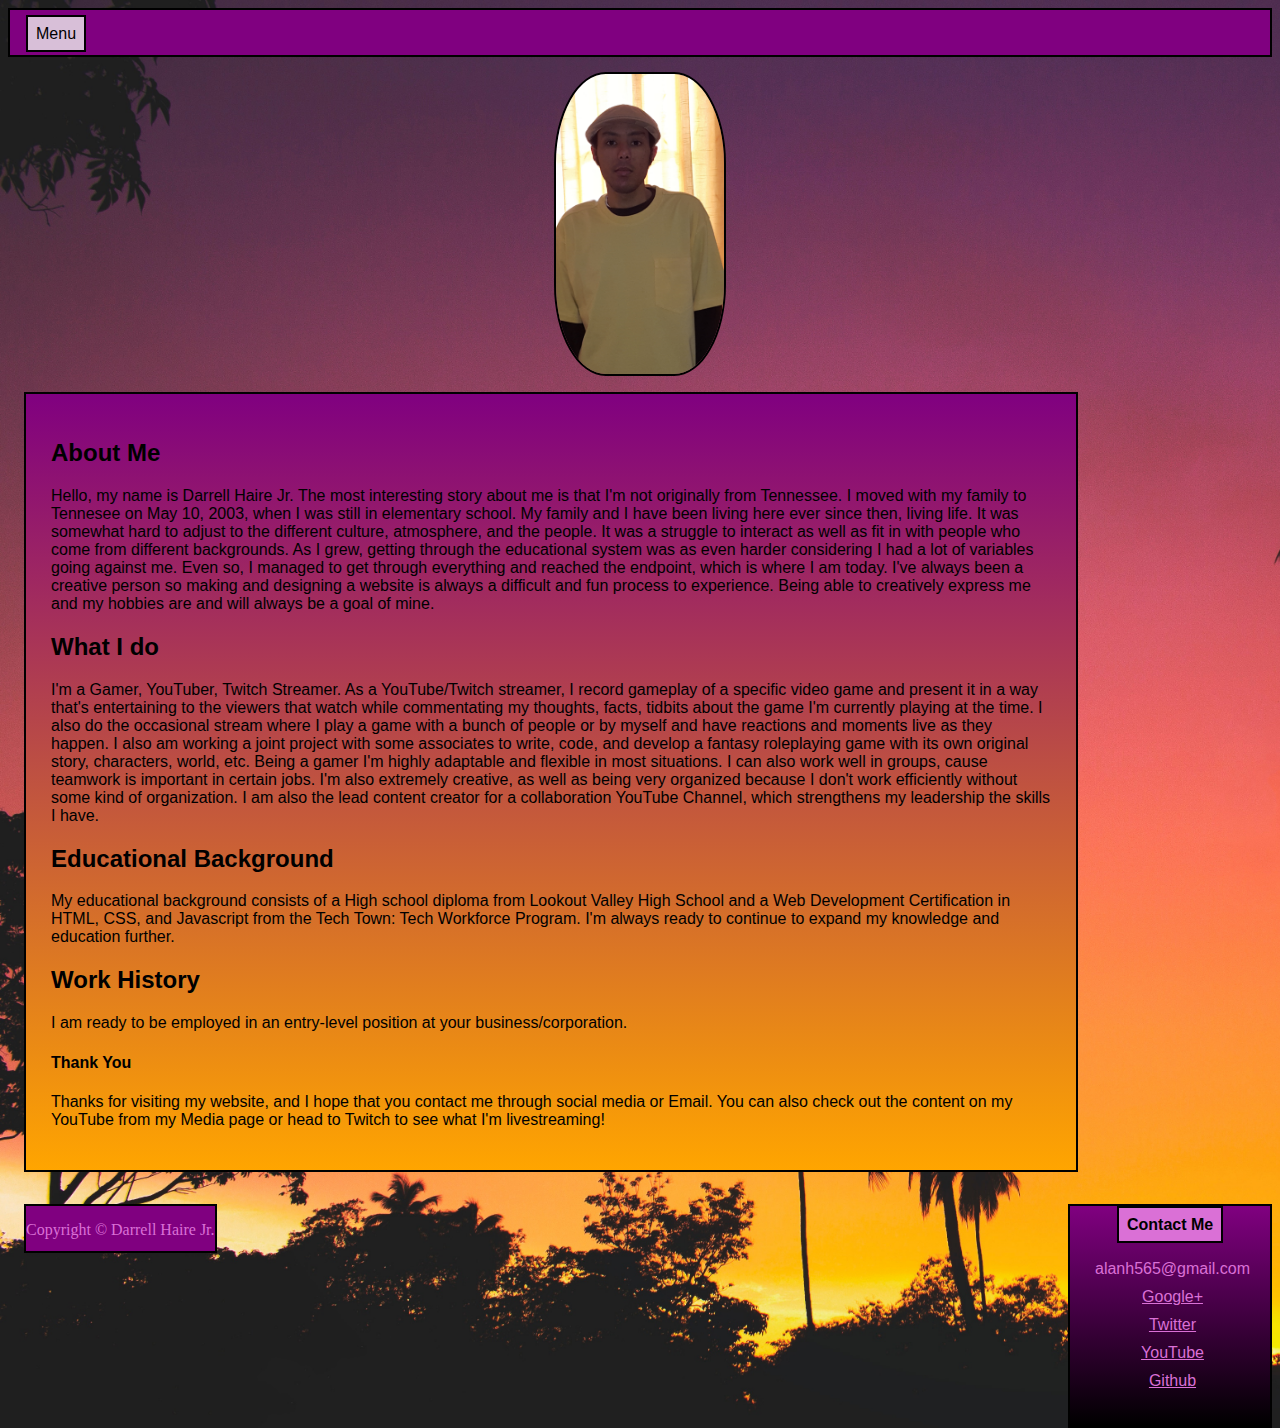
<file: index.html>
<!DOCTYPE html>
<html>
  <head>
    <meta charset="utf-8">
    <meta name="viewport" content="width=device-width, initial-scale=1.0">
    <title>Darrell Haire|Web Developer</title>
    <link rel="stylesheet" type="text/css" href="css/style.css">
    <script src="https://code.jquery.com/jquery-3.3.1.min.js"></script>
  </head>
    <body>
     <nav class="navigation">
        <div class="dropdown">
         <a class="dropbtn">Menu</a>
         <div class="dropdown-content">
           <a href="media">Media</a>
           <a href="projects/choose-your-own-adventure">Play a Game!</a>
           <a href="projects">Projects</a>
           <a href="contact">Contact Form</a>
         </div>
      </nav>
      <div id="image">
        <img src="pictures/me.jpg" alt="A photo of my person">
      </div>
       <div class = "aboutme">
        <h2>About Me</h2>
          <p>Hello, my name is Darrell Haire Jr. The most interesting story about me is that I'm not originally from Tennessee. I moved with my family to Tennesee on May 10, 2003, when I was still in elementary school. My family and I have been living here ever since then, living life. It was somewhat hard to adjust to the different culture, atmosphere, and the people. It was a struggle to interact as well as fit in with people who come from different backgrounds. As I grew, getting through the educational system was as even harder considering I had a lot of variables going against me. Even so, I managed to get through everything and reached the endpoint, which is where I am today.  I've always been a creative person so making and designing a website is always a difficult and fun process to experience. Being able to creatively express me and my hobbies are and will always be a goal of mine.</p>
          <h2>What I do</h2>
            <p>I'm a Gamer, YouTuber, Twitch Streamer. As a YouTube/Twitch streamer, I record gameplay of a specific video game and present it in a way that's entertaining to the viewers that watch while commentating my thoughts, facts, tidbits about the game I'm currently playing at the time. I also do the occasional stream where I play a game with a bunch of people or by myself and have reactions and moments live as they happen. I also am working a joint project with some associates to write, code, and develop a fantasy roleplaying game with its own original story, characters, world, etc. Being a gamer I'm highly adaptable and flexible in most situations. I can also work well in groups, cause teamwork is important in certain jobs. I'm also extremely creative, as well as being very organized because I don't work efficiently without some kind of organization. I am also the lead content creator for a collaboration YouTube Channel, which strengthens my leadership the skills I have.</p>
          <h2>Educational Background</h2>
          <p>My educational background consists of a High school diploma from Lookout Valley High School and a Web Development Certification in HTML, CSS, and Javascript from the Tech Town: Tech Workforce Program. I'm always ready to continue to expand my knowledge and education further.</p>
          <h2>Work History</h2>
          <p>I am ready to be employed in an entry-level position at your business/corporation.</p>
          <h4>Thank You</h4>
          <p>Thanks for visiting my website, and I hope that you contact me through social media or Email. You can also check out the content on my YouTube from my Media page or head to Twitch to see what I'm livestreaming!</p>
      </div>
      <div class="container">
        <h4>Contact Me</h4>
        <ul>
          <li>alanh565@gmail.com</li>
          <li><a href="https://plus.google.com/u/0/111352507293198178322">Google+</a></li>
          <li><a href="https://twitter.com/Al4nOldSk00L?lang=en">Twitter</a></li>
          <li><a href="https://www.youtube.com/user/Al4nOldSk00l">YouTube</a></li>
          <li><a href="https://github.com/darrellhaire405">Github</a></li>
        </ul>
      </div>
      <footer class="footer">Copyright &copy; Darrell Haire Jr.</footer>
      <script src="JS/button.js"></script>
    </body>
</html>
</file>
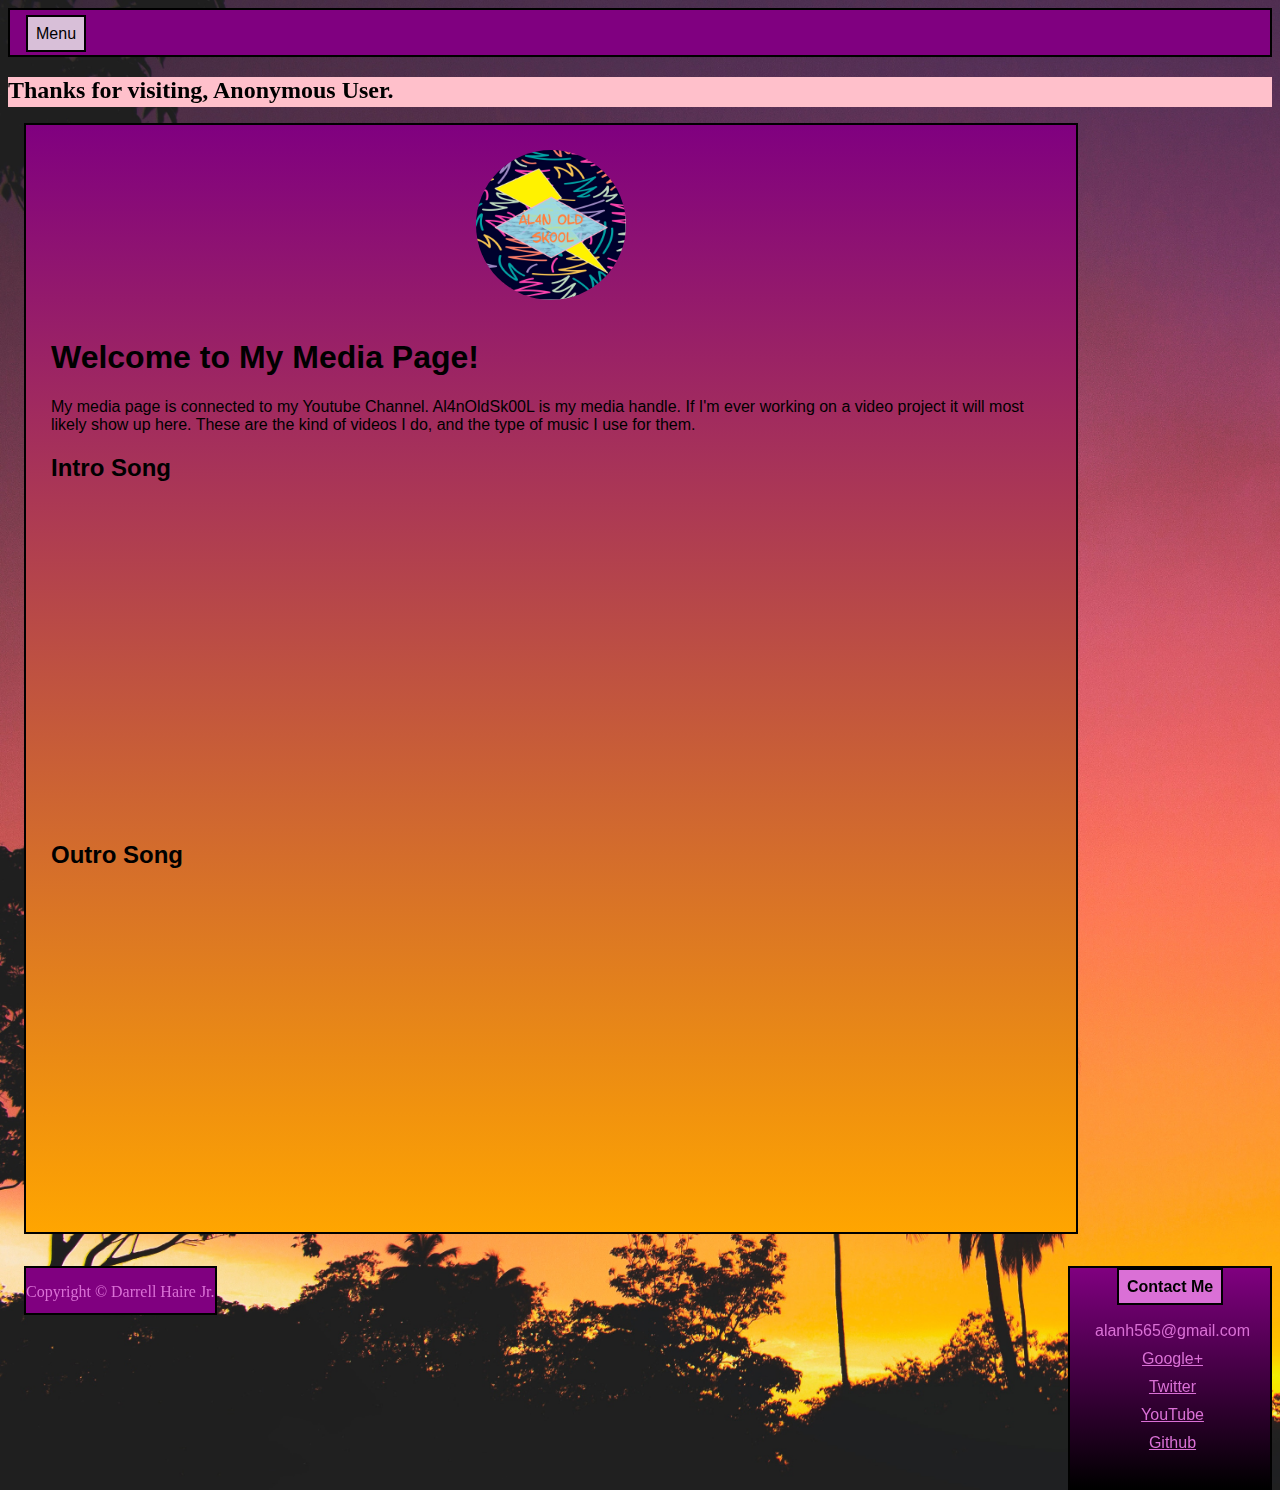
<file: media/index.html>
<!DOCTYPE html>
<html>
  <head>
    <meta charset="utf-8">
    <meta name="viewport" content="width=device-width, initial-scale=1.0">
    <title>Darrell Haire/Media</title>
    <link rel="stylesheet" type="text/css" href="../css/style.css">
    <script src="https://code.jquery.com/jquery-3.3.1.min.js"></script>
  </head>
  <body>
    <nav class="navigation">
       <div class="dropdown">
        <a class="dropbtn">Menu</a>
        <div class="dropdown-content">
          <a href="../">Home</a>
          <a href="index.html">Media</a>
          <a href="../projects/choose-your-own-adventure">Play a Game!</a>
          <a href="../projects">Projects</a>
          <a href="../contact">Contact Form</a>
        </div>
     </nav>
     <div id="greeting">

     </div>
     <div class="media">
      <img src="../pictures/YT-logo.png" alt="Branding icon"><br>
      <h1>Welcome to My Media Page!</h1>
      <p>My media page is connected to my Youtube Channel. Al4nOldSk00L is my media handle. If I'm ever working on a video project it will most likely show up here. These are the kind of videos I do, and the type of music I use for them.</p>
      <h2>Intro Song</h2>
      <iframe width="560" height="315" src="https://www.youtube.com/embed/eGigHoRQATs" frameborder="0" allow="autoplay; encrypted-media" allowfullscreen></iframe><br>
      <h2>Outro Song</h2>
      <iframe width="560" height="315" src="https://www.youtube.com/embed/HBynMB054zw" frameborder="0" allow="autoplay; encrypted-media" allowfullscreen></iframe><br>
     </div>
     <div class="container">
       <h4>Contact Me</h4>
       <ul>
         <li>alanh565@gmail.com</li>
         <li><a href="https://plus.google.com/u/0/111352507293198178322">Google+</a></li>
         <li><a href="https://twitter.com/Al4nOldSk00L?lang=en">Twitter</a></li>
         <li><a href="https://www.youtube.com/user/Al4nOldSk00l">YouTube</a></li>
         <li><a href="https://github.com/darrellhaire405">Github</a></li>
       </ul>
     </div>
       <footer class="footer">Copyright &copy; Darrell Haire Jr.</footer>
       <script src="../JS/greeter.js" type="text/javascript"></script>
       <script src="../JS/button.js"></script>
  </body>
</html>
</file>
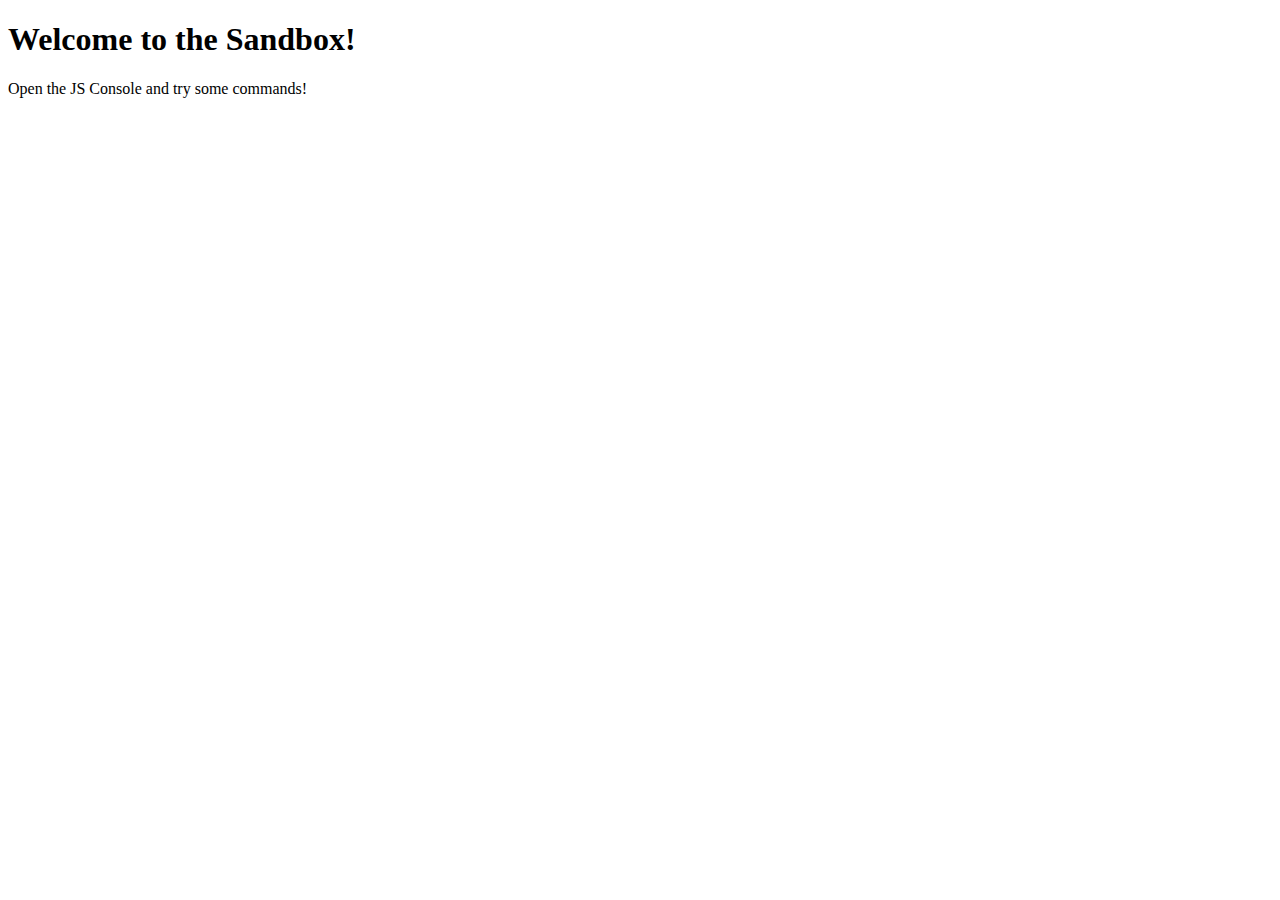
<file: sandbox/index.html>
<!DOCTYPE html>
<html lang="en">
<head>
  <meta charset="UTF-8">
  <meta name="viewport" content="width=device-width, initial-scale=1.0">
  <meta http-equiv="X-UA-Compatible" content="ie=edge">
  <title>Query Sandbox</title>
</head>
<body>
<h1>Welcome to the Sandbox!</h1>
<p>Open the JS Console and try some commands!</p>
  <script src="https://ajax.googleapis.com/ajax/libs/jquery/2.2.2/jquery.min.js"></script>
</body>
</html>
</file>
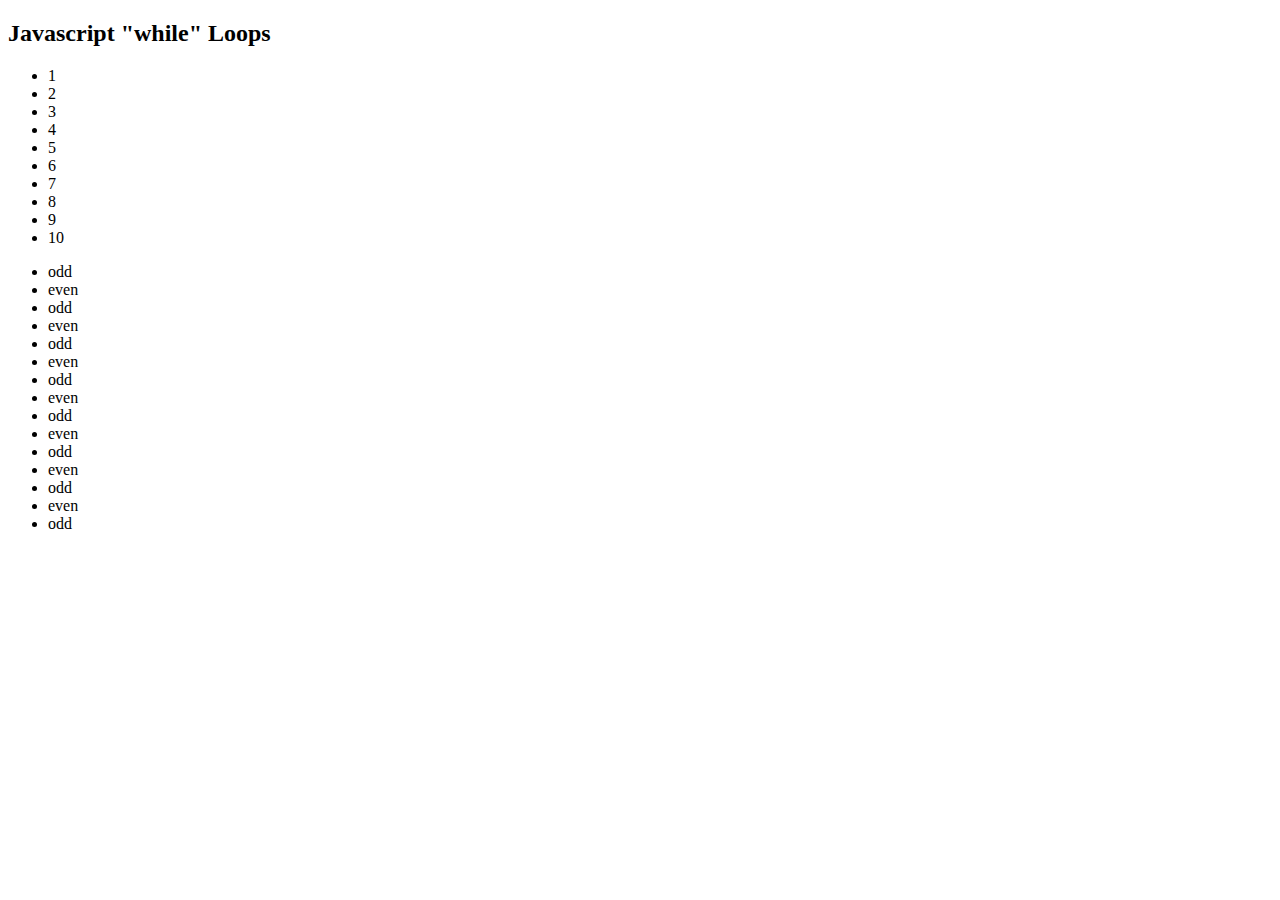
<file: projects/while/index.html>
<!DOCTYPE html>
<html lang="en" dir="ltr">
  <head>
    <meta charset="utf-8">
    <title>Darrell Haire|Web Developer - Project 2</title>
  </head>
  <body>
    <h2>Javascript "while" Loops</h2>
    <div id=exercise1>

    </div>
    <div id=exercise2>

    </div>
    <div id=exercise3>

    </div>
    <script src=../../JS/while.js></script>
  </body>
</html>
</file>
<file: css/style.css>
body{
background: url("../pictures/trees.jpg");
background-repeat:no-repeat;
background-size: cover;
background-color: black;
}
/* Navigation*/
nav {
  border: solid black 2px;
  height: 30px;
  padding-top: 15px;
  background-color: purple;
}

.navigation a {
border: solid black 2px;
  display: inline;
  background-color: thistle;
  color: black;
padding: 8px;
margin: 16px;
font-family: trebuchet, sans-serif;
}



/*Content*/
.aboutme{
  border: solid black 2px;
  box-sizing: border-box 75%;
  margin: 1em;
  padding: 25px;
  float: left;
  background: linear-gradient(purple , orange);
  font-family: trebuchet, sans-serif;
  max-width: 1000px;
}

.aboutme li {
list-style-type: none;
}

.aboutme a {
  color: black;
  margin-left:-9%;
}

.aboutme a:hover {
  color: lightsteelblue;
}

.container{
border: solid black 2px;
box-sizing: border-box 15%;
float: right;
margin-top: 1em;
padding: 10px;
background: linear-gradient(purple , black);
max-width: 180px;
}

.container h4{
  border: solid black 2px;
    display: inline;
    background-color: orchid;
    color: black;
  padding: 8px;
  margin: 16px;
  font-family: trebuchet, sans-serif;
  margin-left: 37px;
}

.container ul{
  list-style-type: none;
  font-family: trebuchet, sans-serif;
  float: right;
  text-align: center
}

.container li, a{
margin: 10px;
color: orchid;
}

.media{
  border: solid black 2px;
  box-sizing: border-box 75%;
  margin: 1em;
  padding: 25px;
  float: left;
  background: linear-gradient(purple , orange);
  font-family: trebuchet, sans-serif;
  max-width: 1000px;
}

.media img{
  display: block;
  margin-left: auto;
  margin-right: auto;
  border-radius: 50%;
  max-width: 150px;
  height: 150px;
}

/* The container <div> - needed to position the dropdown content */
.dropdown {
    position: relative;
    display: inline-block;
}
.dropbtn {
  border: solid black 2px;
  /* background-color: #98fb98; */
  /* color: #228b22; */


}
/* Dropdown Content (Hidden by Default) */
.dropdown-content {
    display: none;
    position: absolute;
    background-color: #f9f9f9;
    min-width: 160px;
    box-shadow: 0px 8px 16px 0px rgba(0,0,0,0.2);
    z-index: 1;
}
.dropdown-content a {
    color: black;
    padding: 12px 16px;
    text-decoration: none;
    display: block;
}

.dropdown-content a:hover {background-color: #f1f1f1}

/* .dropdown:hover .dropdown-content {
    display: block;
} */

.dropdown:hover .dropbtn {
    background-color: lightblue;
}

.footer{
  border: solid black 2px;
  height: 30px;
  padding-top: 15px;
  background-color: purple;
  margin: 1em;
  float: left;
  clear: left;
  text-align: center;
  color: orchid;
}

#greeting{
  background-color: pink;
  height: 30px;

}

#image img {
display: block;
margin-top: 15px;
margin-left: auto;
margin-right: auto;
  max-width: 20%;
  height: 300px;
  border-radius: 30%;
  border: solid black 2px;
</file>
